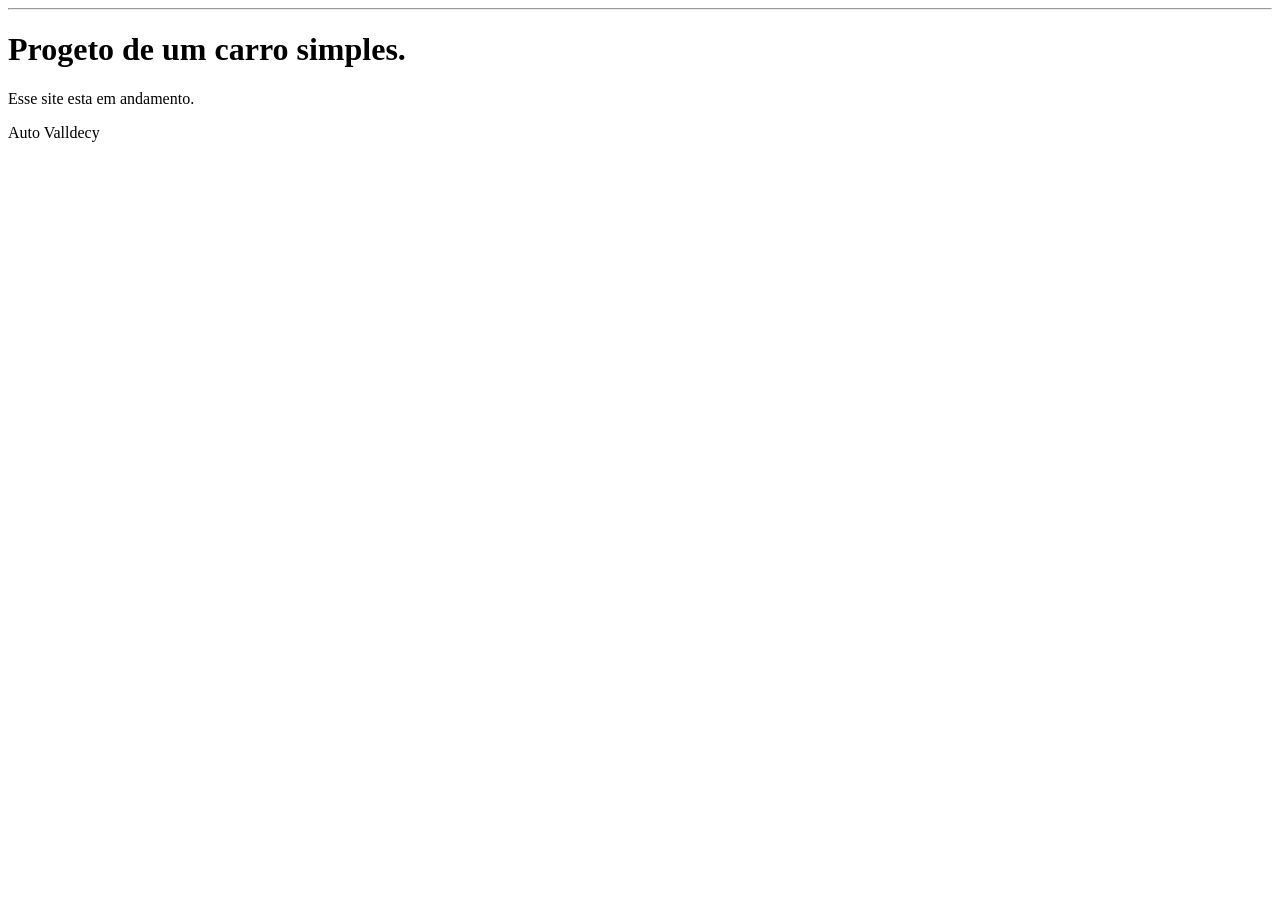
<file: index.html>
<!DOCTYPE html>
<html lang="pt-br">
<head>
    <meta charset="UTF-8">
    <meta name="viewport" content="width=device-width, initial-scale=1.0">
    <title>Carro Simples</title>
    <hr>
</head>
<body>
    <h1>Progeto de um carro simples.</h1>
    <p>Esse site esta em andamento.</p>
    <p>Auto Valldecy</p>
    
</body>
</html>
</file>
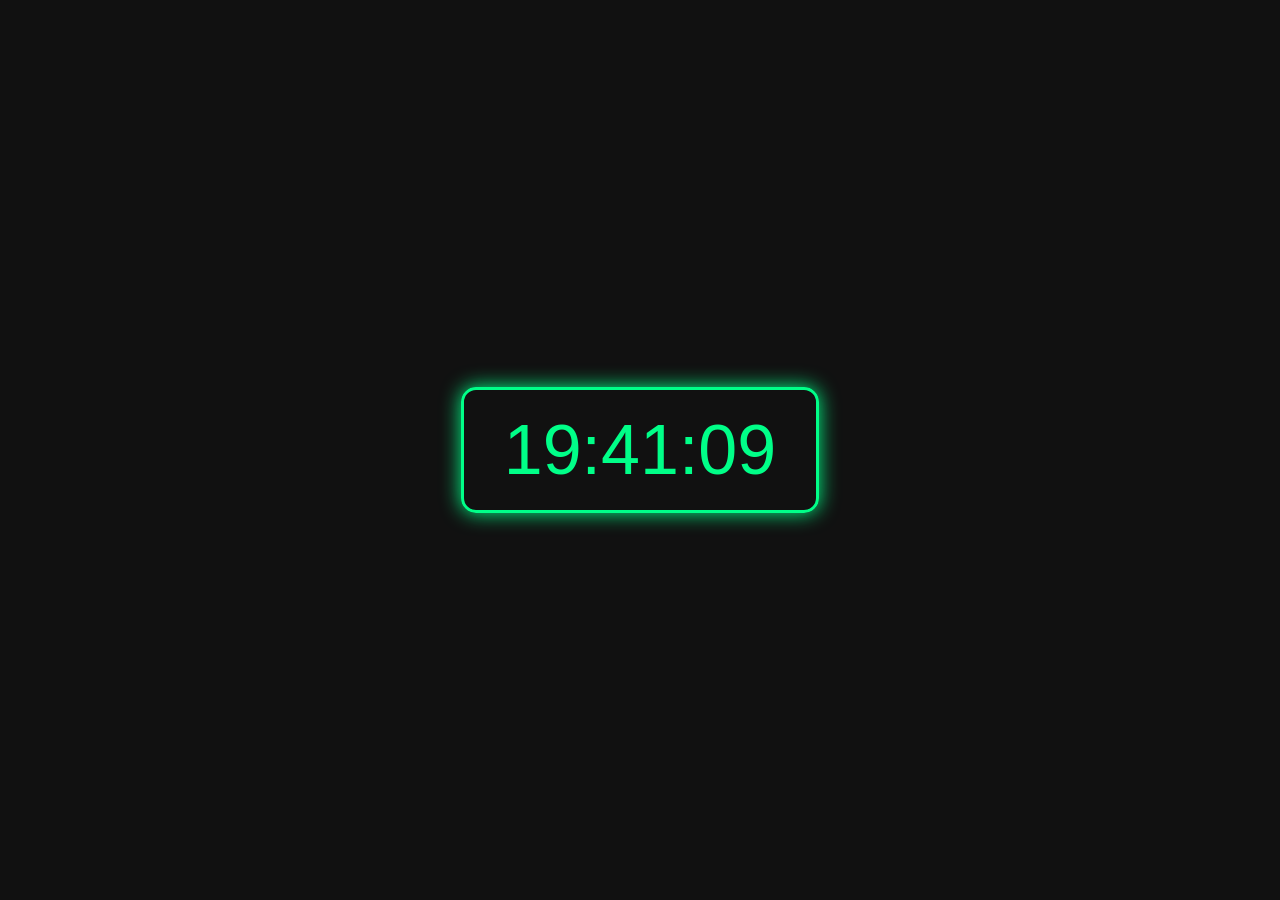
<file: Relógio-Digital/index.html>
<!DOCTYPE html>
<html lang="pt-br">
<head>
    <meta charset="UTF-8">
    <meta name="viewport" content="width=device-width, initial-scale=1.0">
    <title>Relógio Digital</title>
    <link rel="stylesheet" href="style.css">
</head>

<body>

    <div id="relogio">00:00:00</div>

    <script src="script.js"></script>

</body>
</html>
</file>
<file: Relógio-Digital/style.css>
body{
    margin:0;
    height:100vh;
    display:flex;
    justify-content:center;
    align-items:center;
    background:#111;
    font-family:Arial;
}

#relogio{
    color:#00ff88;
    font-size:70px;
    padding:20px 40px;
    border:3px solid #00ff88;
    border-radius:15px;
    box-shadow:0 0 20px #00ff88;
}
</file>
